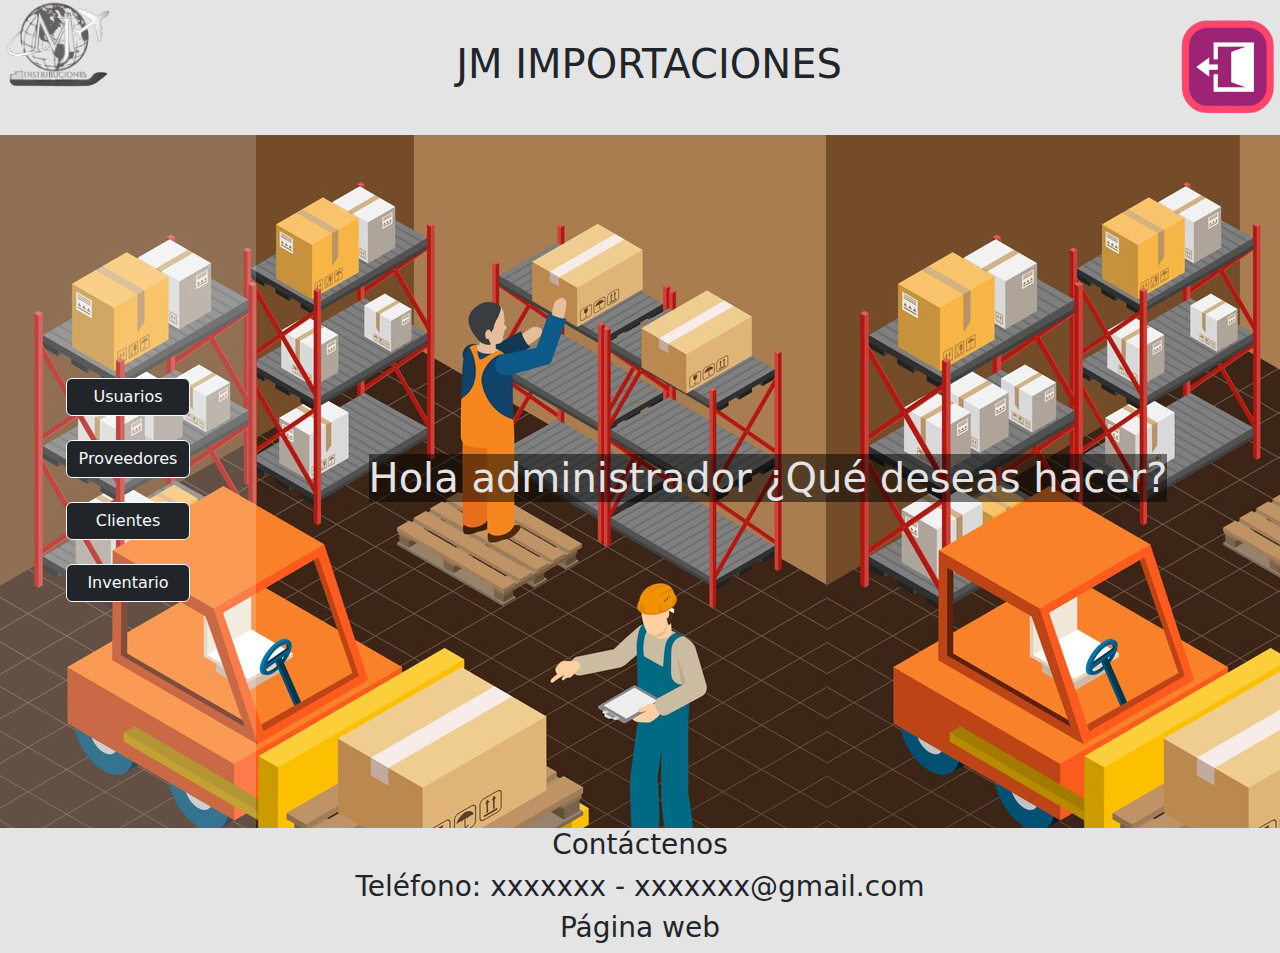
<file: FRONTEND/HTML/inicio.html>
<html lang="en">
<head>
    <meta charset="UTF-8">
    <meta name="viewport" content="width=device-width", initial-scale="1.0">
    <link rel="stylesheet" href="https://cdn.jsdelivr.net/npm/bootstrap@5.3.3/dist/css/bootstrap.min.css">
    <title>JM IMPORTACIONES</title>
    <link rel="stylesheet" type="text/css" href="../HTML/css/style2.css"/>
</head>

<body>
    <div class="screen">
        <div class="header_design">
            <div class="logo">
                <a href="../HTML/inicio.html">
                  <img class="img" src="../HTML/images/logo.png" alt="JM_Importaciones_logo">
                </a>
            </div>
            <div class="title">
                <h1>JM IMPORTACIONES</h1>
            </div>
            <div>
              <a href="../HTML/Pagina_SENA.html">
                <img src="../HTML/images/sign off.png" alt="sign_off" width="100px">
              </a>
            </div>
        </div>

        <div class="screen_design">
            <div class="screen_left">
                <div class="container mt-3">
                    <ul class="nav flex-column">
                      <li class="nav-item">
                        <a class="btn btn-outline-light btn-dark d-block" href="#">Usuarios</a>
                      </li>
                      <li><br></li>
                      <li class="nav-item">
                        <a class="btn btn-outline-light btn-dark d-block" href="#">Proveedores</a>
                      </li>
                      <li><br></li>
                      <li class="nav-item">
                        <a class="btn btn-outline-light btn-dark d-block" href="#">Clientes</a>
                      </li>
                      <li><br></li>
                      <li class="nav-item">
                        <a class="btn btn-outline-light btn-dark d-block" href="../HTML/paginas/inventario/lista.html">Inventario</a>
                      </li>
                    </ul>
                  </div>
            </div>
            <div class="screen_right">
                <h1 class="h1">Hola administrador ¿Qué deseas hacer?</h1>
            </div>
        </div>
        <footer class="footer_design">
            <div>
                <h3>Contáctenos</h3>
                <h3>Teléfono: xxxxxxx - xxxxxxx@gmail.com</h3>
                <h3>Página web</h3>
            </div>
        </footer>
    </div>
    <script src="../HTML/library/js/bootstrap.min.js"></script>
    <script src="../HTML/library/jquery-3.7.1.min.js"></script>
</body>
</html>
</file>
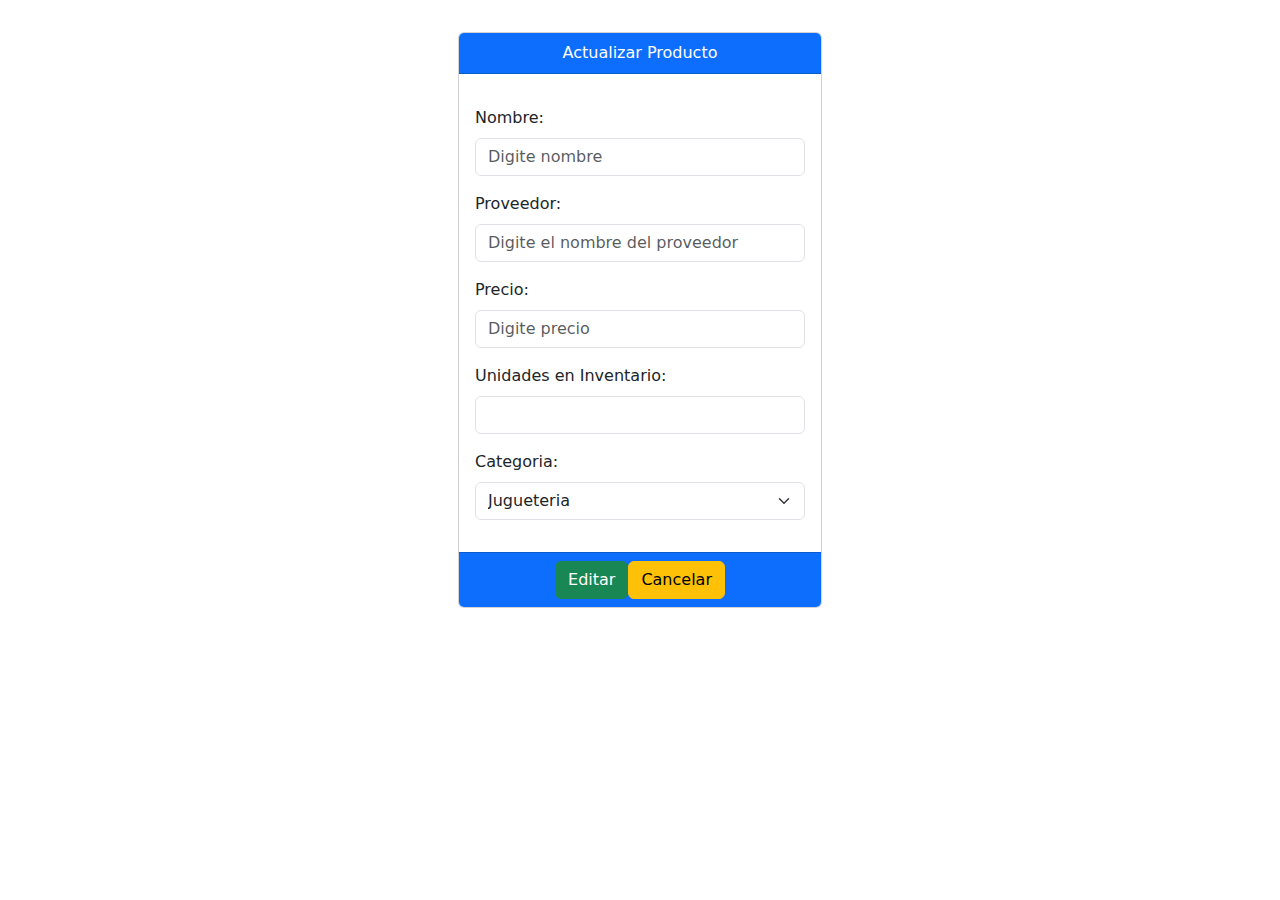
<file: FRONTEND/HTML/paginas/inventario/editar.html>
<html>

<head>
  <meta charset="UTF-8">
  <meta name="viewport" content="width=device-width", initial-scale="1.0">
  <link rel="stylesheet" href="https://cdn.jsdelivr.net/npm/bootstrap@5.3.3/dist/css/bootstrap.min.css">
  <title>ACTUALIZANDO PRODUCTO</title>
  <link rel="stylesheet" type="text/css" href="../../css/style2.css" />
</head>

<body>
  <br />
  <div class="container">
    <div class="row">
      <div class="col-md-4 text-center"></div>
      <div class="col-md-4  p-2">

        <div class="card">
          <div class="card-header bg-primary text-white text-center">Actualizar Producto</div>
          <div class="card-body">
            <form action="" id="formEditar">
              <input id="id" name="id" type="hidden">
              <div class="mb-3 mt-3">
                <label for="nombre" class="form-label">Nombre:</label>
                <input type="text" class="form-control" id="nombre" placeholder="Digite nombre" name="nombre">
              </div>

              <div class="mb-3 mt-3">
                <label for="proveedor" class="form-label">Proveedor:</label>
                <input type="tect" class="form-control" id="proveedor" placeholder="Digite el nombre del proveedor" name="proveedor">
              </div>

              <div class="mb-3 mt-3">
                <label for="precio" class="form-label">Precio:</label>
                <input type="number" class="form-control" id="precio" placeholder="Digite precio" name="precio">
              </div>

              <div class="mb-3 mt-3">
                <label for="stock" class="form-label">Unidades en Inventario:</label>
                <input type="number" class="form-control" id="stock" name="stock">
              </div>

              <div class="mb-3 mt-3">
                <label for="operacion" class="form-label">Categoria:</label>
                <select class="form-select" id="categorias_Id" name="categorias_Id">
                  <option value="1">Jugueteria</option>
                  <option value="2">Electrodomésticos</option>
                  <option value="3">Sexshop</option>
                  <option value="4">Cocina</option>
                </select>
              </div>
            </form>
          </div>
          <div class="card-footer bg-primary text-center">
            <a href="lista.html" type="button" class='btn btn-success' onclick="actualizar_producto();">Editar</button>
            <a href="lista.html" type="button" class="btn btn-warning">Cancelar</a>
          </div>

        </div>

      </div>
      <div class="col-md-4 text-center"></div>
    </div>
  </div>
  <!--<button type="button" class="btn btn-danger">Ingresar</button>-->

  <script src="../../library/js/bootstrap.min.js"></script>
  <script src="../../library/jquery-3.7.1.min.js"></script>
  <script src="../../js/funciones.js"></script>
  <script>
    var idp = getQueryVariable("id");
    editar_producto(idp);
  </script>
</body>

</html>
</file>
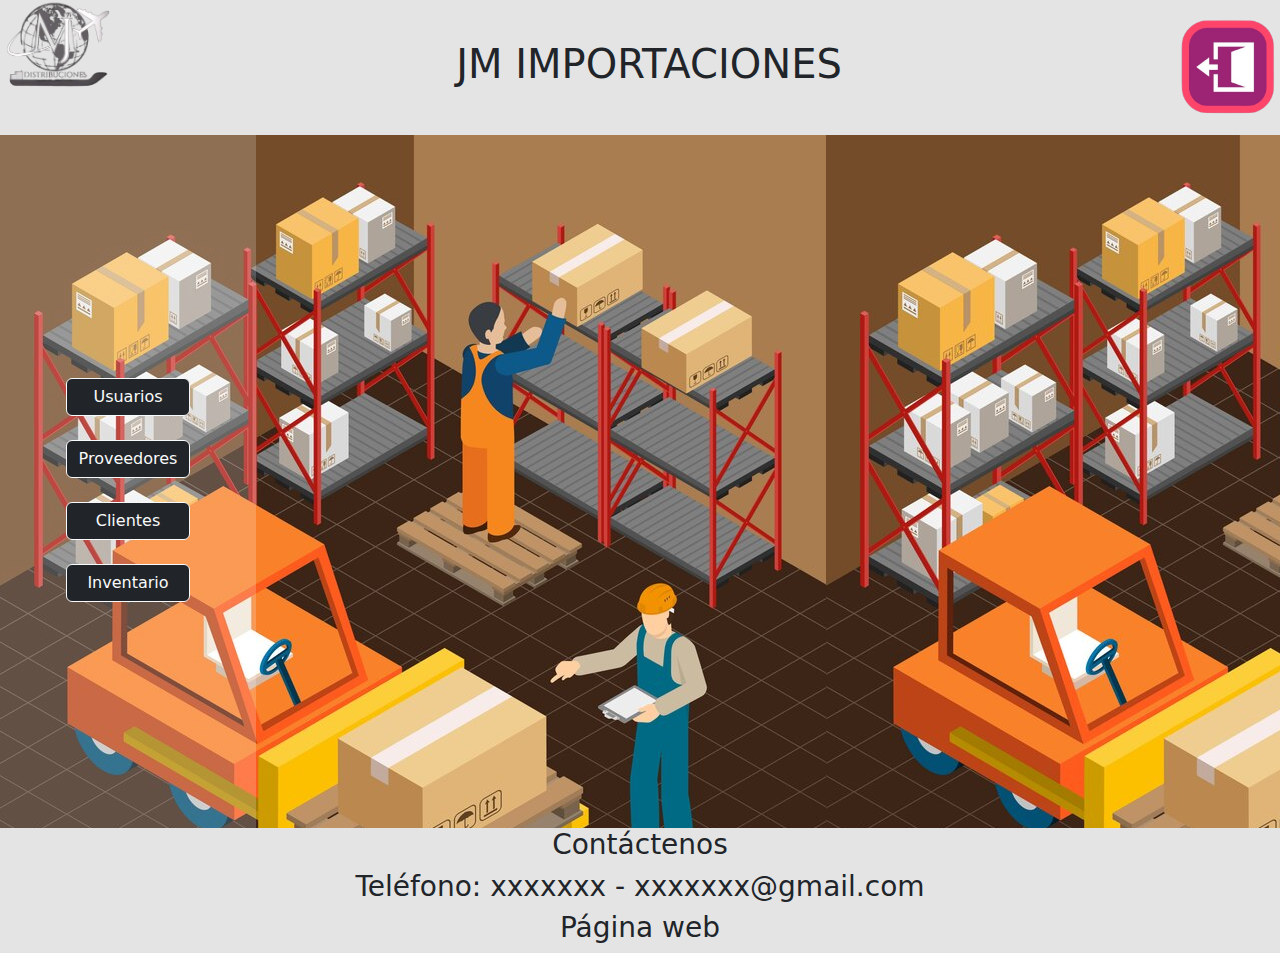
<file: FRONTEND/HTML/paginas/inventario/lista.html>
<html>

<head>
  <meta charset="UTF-8">
  <meta name="viewport" content="width=device-width" , initial-scale="1.0">
  <link rel="stylesheet" href="https://cdn.jsdelivr.net/npm/bootstrap@5.3.3/dist/css/bootstrap.min.css">
  <title>JM IMPORTACIONES</title>
  <link rel="stylesheet" type="text/css" href="../../css/style2.css" />
</head>

<body>
  <div class="screen">
    <div class="header_design">
      <div class="logo">
        <a href="../../inicio.html">
          <img class="img" src="../../images/logo.png" alt="JM_Importaciones_logo">
        </a>
      </div>
      <div class="title">
        <h1>JM IMPORTACIONES</h1>
      </div>
      <div>
        <a href="../../Pagina_SENA.html">
          <img src="../../images/sign off.png" alt="sign_off" width="100px">
        </a>
      </div>
    </div>

    <div class="screen_design">
      <div class="screen_left">
        <div class="container mt-3">
          <ul class="nav flex-column">
            <li class="nav-item">
              <a class="btn btn-outline-light btn-dark d-block" href="#">Usuarios</a>
            </li>
            <li><br></li>
            <li class="nav-item">
              <a class="btn btn-outline-light btn-dark d-block" href="#">Proveedores</a>
            </li>
            <li><br></li>
            <li class="nav-item">
              <a class="btn btn-outline-light btn-dark d-block" href="#">Clientes</a>
            </li>
            <li><br></li>
            <li class="nav-item">
              <a class="btn btn-outline-light btn-dark d-block" href="#">Inventario</a>
            </li>
          </ul>
        </div>
      </div>
      <div class="screen_right">
        <div class="container mt-3">
          <div id="listar_productos"></div>
            </div>
          </div>
        </div>
        <footer class="footer_design">
          <div>
            <h3>Contáctenos</h3>
            <h3>Teléfono: xxxxxxx - xxxxxxx@gmail.com</h3>
            <h3>Página web</h3>
          </div>
        </footer>
      </div>
      <script src="../../library/js/bootstrap.min.js"></script>
      <script src="../../library/jquery-3.7.1.min.js"></script>
      <script src="../../js/funciones.js"></script>
      <script>listar_productos();</script>
</body>

</html>
</file>
<file: FRONTEND/HTML/css/style2.css>
.screen {
    background-color: chocolate;
    width: 100%;
    height: 100%;
}

.header_design {
    width: 100%;
    height: 15%;
    background-color: #e4e4e5;
    display: flex;
    align-items: center;
    justify-content: center;
}

.header_design .logo{
    width: 10%; 
    height: 100%;
}

.img {
    max-width: 100%;
    height: auto;
}

.header_design .title{
    width: 90%;
    height: auot;
    text-align: center;
    justify-content: center;
}


.screen_design {
    width: 100%;
    height: 77%;
    background-image:url(../images/backgroundscreen1.jpg);
    background-color: black;
    display: flex;
    align-items: center;
}

.screen_design .screen_left {
    height: 100%;
    width: 20%;
    display: grid;
    place-content: center;
    background-color: rgba(255, 255, 255, 0.2);
}

.screen_design .screen_left .table button {
    width: 100px;
    background-color: gray;
    height: 75px;
    color: white;
    font-weight: bold;
}

.screen_design .screen_right {
    height: 100%;
    width: 80%;
    color: #e4e4e5;
    justify-content: center;
    align-items: center;
    display: flex;
}

.screen_design .screen_right .h1 {
    background-color: rgba(0, 0, 0, 0.5);
}


.footer_design {
    width: 100%;
    height: auto;
    background-color: #e4e4e5;
    text-align: center;
    justify-content: center;
    place-content: center;
    position:relative;
    display: flex;
    font-size: medium;
}
</file>
